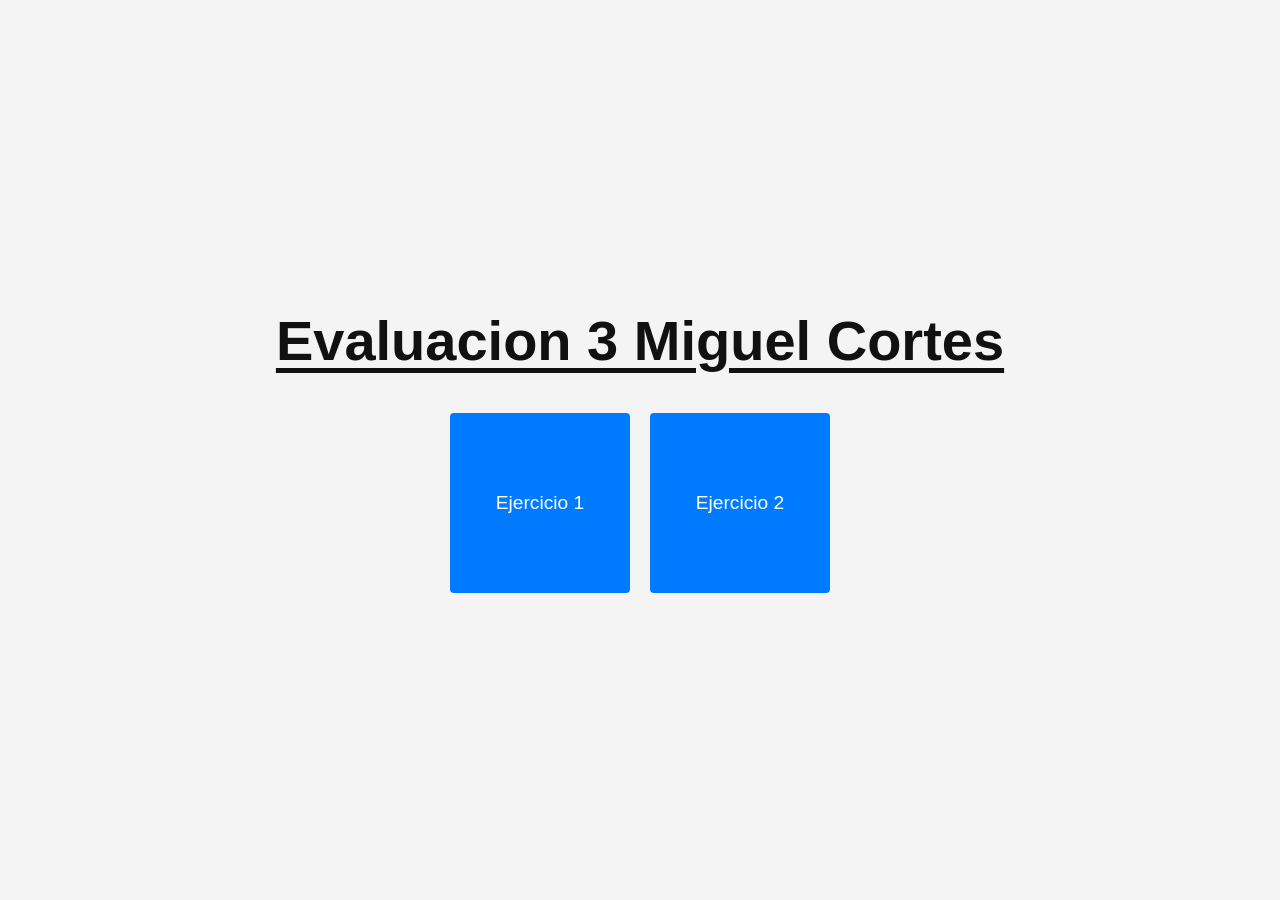
<file: templates/index.html>
<!DOCTYPE html>
<html lang="es">
<head>
    <meta charset="UTF-8">
    <meta name="viewport" content="width=device-width, initial-scale=1.0">
    <link rel="stylesheet" type="text/css" href="/static/css/estilosIndex.css">
    <title>Unidad 3</title>
</head>
<body>

    <header class="banner">
        <h1>Evaluacion 3 Miguel Cortes</h1>
    </header>

    <div class="button-container">
        <a href="notas" class="button">Ejercicio 1</a>
        <a href="nombres" class="button">Ejercicio 2</a>
    </div>

</body>
</html>
</file>
<file: static/css/estilosIndex.css>
body {
    display: flex;
    flex-direction: column;
    align-items: center;
    justify-content: center;
    min-height: 100vh;
    margin: 0;
    background-color: #f4f4f4;
    font-family: Arial, sans-serif;
}

/* Título Unidad 3 */
.banner {
    text-align: center;
    margin-bottom: 40px;
}

.banner h1 {
    margin: 0;
    font-size: 3.5rem;
    color: #111;
    text-decoration: underline;
    text-underline-offset: 8px;
}

/* Contenedor de los botones */
.button-container {
    display: flex;
    gap: 20px; /* Separación entre las dos cajas azules */
}

/* Cajas azules de Ejercicio 1 y 2 */
.button {
    display: flex;
    align-items: center;
    justify-content: center;
    width: 180px;              /* Ancho de la caja */
    height: 180px;             /* Alto de la caja (cuadrada) */
    background-color: #007bff; /* Color azul */
    color: white;              /* Texto en blanco */
    text-decoration: none;     /* Quita el subrayado del enlace */
    font-size: 1.2rem;
    border-radius: 4px;        /* Bordes ligeramente suaves */
    transition: background-color 0.3s ease;
}

/* Efecto al pasar el mouse por encima */
.button:hover {
    background-color: #0056b3;
}
</file>
